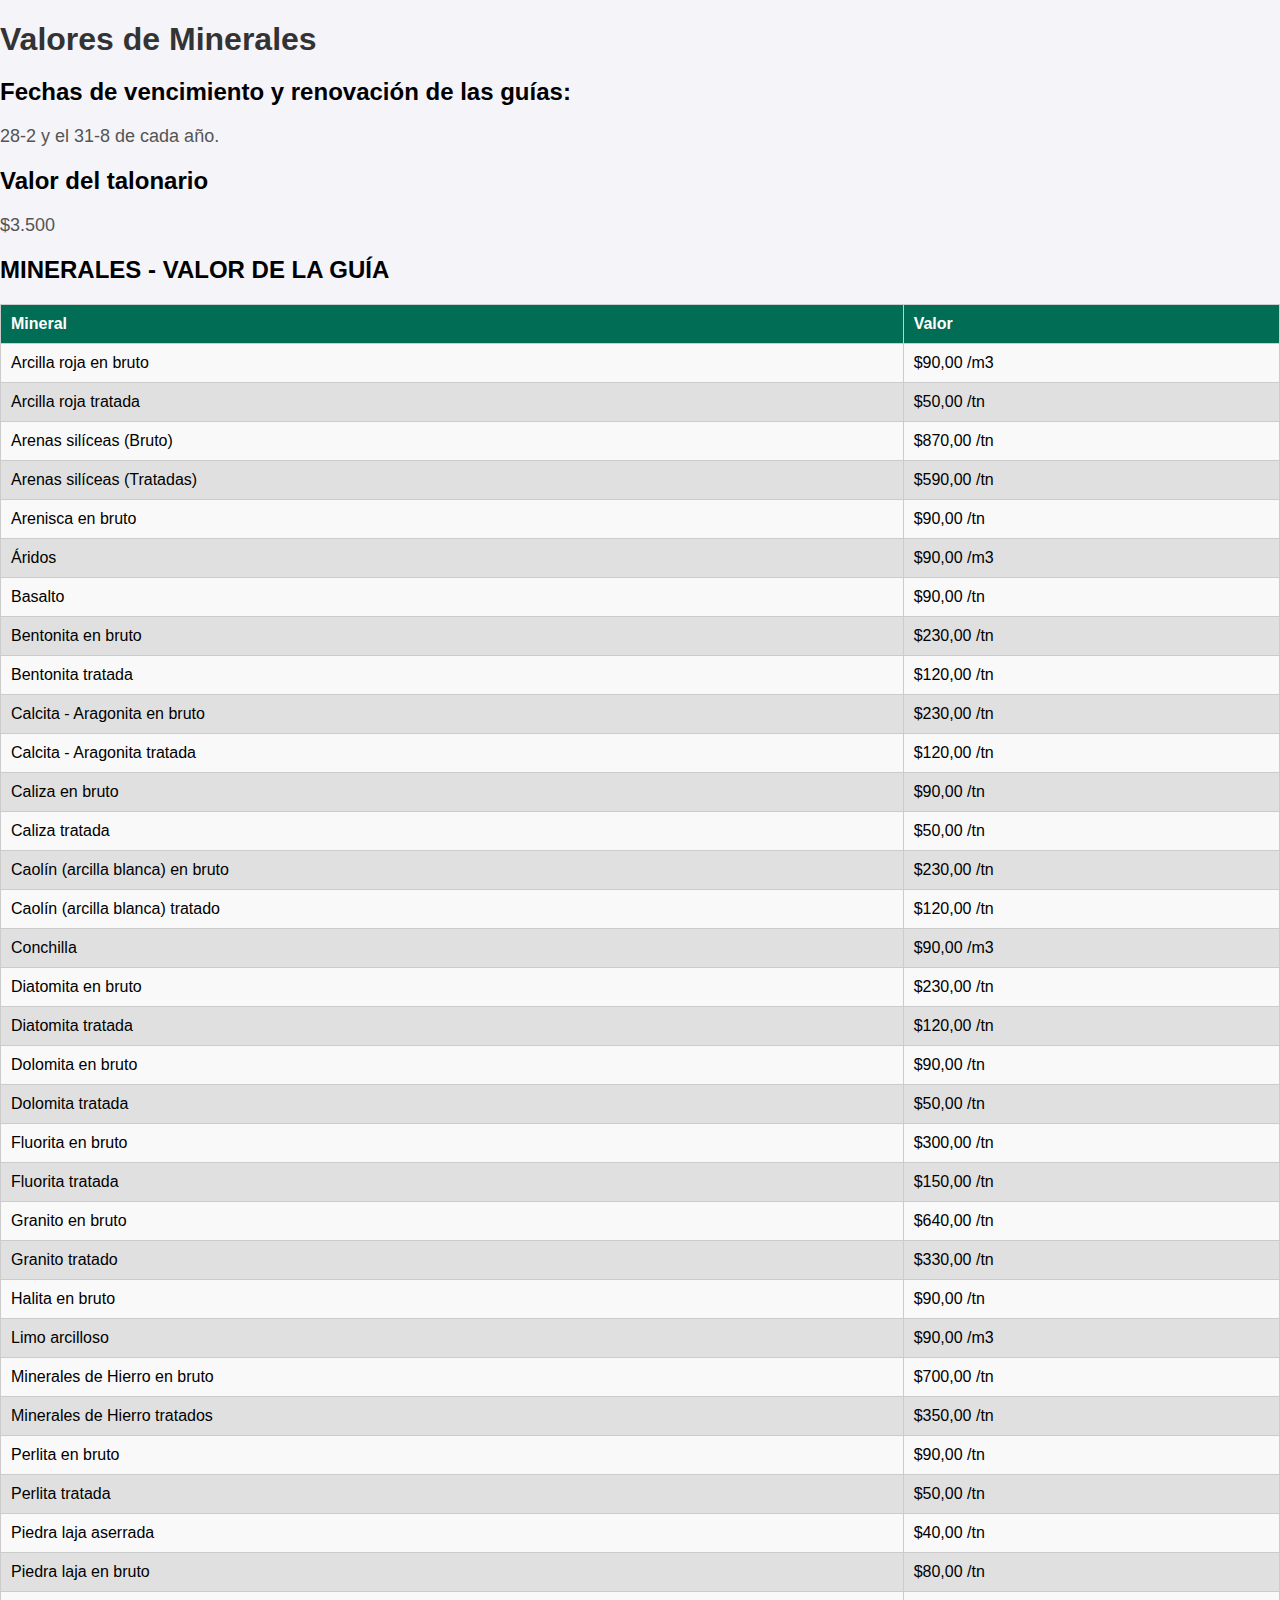
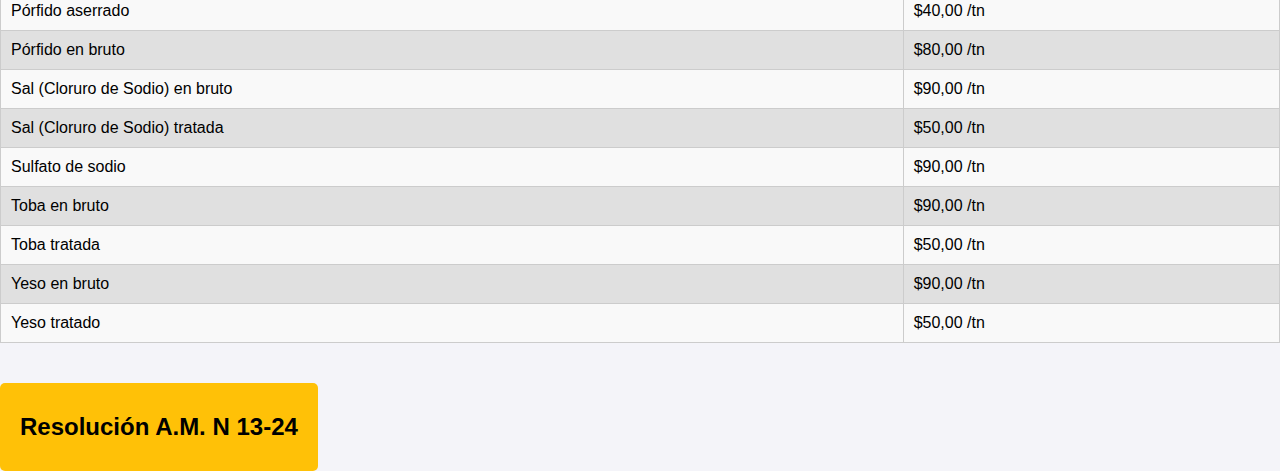
<file: valores.html>
<!DOCTYPE html>
<html lang="es">

<head>
    <meta charset="UTF-8">
    <meta name="viewport" content="width=device-width, initial-scale=1.0">
    <link rel="stylesheet" href="styles.css">
    <link href="https://fonts.cdnfonts.com/css/mont" rel="stylesheet">
    <title>Valores de Minerales</title>
</head>

<body>
    <div class="container">
        <h1>Valores de Minerales</h1>
        
        <section>
            <h2>Fechas de vencimiento y renovación de las guías:</h2>
            <p>28-2 y el 31-8 de cada año.</p>
        </section>
        
        <section>
            <h2>Valor del talonario</h2>
            <p>$3.500</p>
        </section>
        
        <section>
            <h2>MINERALES - VALOR DE LA GUÍA</h2>
            <table>
                <thead>
                    <tr>
                        <th>Mineral</th>
                        <th>Valor</th>
                    </tr>
                </thead>
                <tbody>
                    <tr><td>Arcilla roja en bruto</td><td>$90,00 /m3</td></tr>
                    <tr><td>Arcilla roja tratada</td><td>$50,00 /tn</td></tr>
                    <tr><td>Arenas silíceas (Bruto)</td><td>$870,00 /tn</td></tr>
                    <tr><td>Arenas silíceas (Tratadas)</td><td>$590,00 /tn</td></tr>
                    <tr><td>Arenisca en bruto</td><td>$90,00 /tn</td></tr>
                    <tr><td>Áridos</td><td>$90,00 /m3</td></tr>
                    <tr><td>Basalto</td><td>$90,00 /tn</td></tr>
                    <tr><td>Bentonita en bruto</td><td>$230,00 /tn</td></tr>
                    <tr><td>Bentonita tratada</td><td>$120,00 /tn</td></tr>
                    <tr><td>Calcita - Aragonita en bruto</td><td>$230,00 /tn</td></tr>
                    <tr><td>Calcita - Aragonita tratada</td><td>$120,00 /tn</td></tr>
                    <tr><td>Caliza en bruto</td><td>$90,00 /tn</td></tr>
                    <tr><td>Caliza tratada</td><td>$50,00 /tn</td></tr>
                    <tr><td>Caolín (arcilla blanca) en bruto</td><td>$230,00 /tn</td></tr>
                    <tr><td>Caolín (arcilla blanca) tratado</td><td>$120,00 /tn</td></tr>
                    <tr><td>Conchilla</td><td>$90,00 /m3</td></tr>
                    <tr><td>Diatomita en bruto</td><td>$230,00 /tn</td></tr>
                    <tr><td>Diatomita tratada</td><td>$120,00 /tn</td></tr>
                    <tr><td>Dolomita en bruto</td><td>$90,00 /tn</td></tr>
                    <tr><td>Dolomita tratada</td><td>$50,00 /tn</td></tr>
                    <tr><td>Fluorita en bruto</td><td>$300,00 /tn</td></tr>
                    <tr><td>Fluorita tratada</td><td>$150,00 /tn</td></tr>
                    <tr><td>Granito en bruto</td><td>$640,00 /tn</td></tr>
                    <tr><td>Granito tratado</td><td>$330,00 /tn</td></tr>
                    <tr><td>Halita en bruto</td><td>$90,00 /tn</td></tr>
                    <tr><td>Limo arcilloso</td><td>$90,00 /m3</td></tr>
                    <tr><td>Minerales de Hierro en bruto</td><td>$700,00 /tn</td></tr>
                    <tr><td>Minerales de Hierro tratados</td><td>$350,00 /tn</td></tr>
                    <tr><td>Perlita en bruto</td><td>$90,00 /tn</td></tr>
                    <tr><td>Perlita tratada</td><td>$50,00 /tn</td></tr>
                    <tr><td>Piedra laja aserrada</td><td>$40,00 /tn</td></tr>
                    <tr><td>Piedra laja en bruto</td><td>$80,00 /tn</td></tr>
                    <tr><td>Pórfido aserrado</td><td>$40,00 /tn</td></tr>
                    <tr><td>Pórfido en bruto</td><td>$80,00 /tn</td></tr>
                    <tr><td>Sal (Cloruro de Sodio) en bruto</td><td>$90,00 /tn</td></tr>
                    <tr><td>Sal (Cloruro de Sodio) tratada</td><td>$50,00 /tn</td></tr>
                    <tr><td>Sulfato de sodio</td><td>$90,00 /tn</td></tr>
                    <tr><td>Toba en bruto</td><td>$90,00 /tn</td></tr>
                    <tr><td>Toba tratada</td><td>$50,00 /tn</td></tr>
                    <tr><td>Yeso en bruto</td><td>$90,00 /tn</td></tr>
                    <tr><td>Yeso tratado</td><td>$50,00 /tn</td></tr>
                </tbody>
            </table>
        </section>
        
        <section>
            <a href="https://rionegro.gov.ar/contenido/Energia/Normativa/ResAM13-24.pdf"><h2>Resolución A.M. N 13-24</h2></a>
        
            
        </section>
    </div>
</body>

</html>
</file>
<file: styles.css>
body {
    font-family: 'Mont', sans-serif;
    background-color: #f4f4f9;
    margin: 0;
    padding: 0;
}

header {
   
    padding: 10px 20px;
}

.navbar-brand {
    display: flex;
    align-items: center;
}

.logo-img {
    width: 50px;
    height: 50px;
    margin-right: 10px;
}

.main-container {
    text-align: center;
    padding: 20px;
    width: 90%;
    max-width: 600px;
    margin: 0 auto;
    background-color: gray;
    border-radius: 10px;
    box-shadow: 0 4px 8px rgba(0, 0, 0, 0.1);
}

h1 {
    color: #333333;
    margin-bottom: 20px;
}

.button-group {
    display: flex;
    flex-direction: column;
    align-items: center;
    gap: 20px;
}

.button {
    padding: 10px 20px;
    background-color: #4CAF50;
    color: white;
    border: none;
    border-radius: 5px;
    text-decoration: none;
    transition: background-color 0.3s;
    font-size: 16px;
}

.button:hover {
    background-color: #45a049;
}

@media (max-width: 768px) {
    .nav-links {
        display: none;
        flex-direction: column;
        width: 100%;
        position: absolute;
        top: 70px;
        left: -100%;
        background-color: #1E1E1E;
        transition: all 0.3s ease;
    }

    .nav-links li {
        margin: 20px 0;
    }

    .nav-links.active {
        left: 0;
    }

    .burger {
        display: flex;
    }
}

.form-container {
    background-color: #1E1E1E;
    padding: 20px;
    border-radius: 10px;
    color: #ffffff;
    border: 3px solid #3389FF;
    width: 100%;
    max-width: 600px;
    margin: 20px auto;
}
.valor-container{
    
    padding: 20px;
    border-radius: 10px;
    color: black;
    border: 3px solid #3389FF;
    width: 90%;
    max-width: 600px;
    margin: 20px auto;
}
.input-group {
    margin-bottom: 15px;
    display: flex;
    flex-direction: column;
    align-items: flex-start;
    width: 100%;
}

.input-group label {
    margin-bottom: 5px;
}

input {
    width: 100%;
    padding: 10px;
    border-radius: 5px;
    border: 1px solid #cccccc;
    font-size: 16px;
    box-sizing: border-box;
}

.numeracion {
    width: 100%;
    display: flex;
    justify-content: space-between;
    gap: 10px;
}

.numeracion input {
    flex: 1;
}

.grade0 {
    width: 100%;
    height: 60px;
    font-size: 30px;
}

.indicadores {
    display: flex;
    justify-content: space-between;
    margin-top: 20px;
    width: 100%;
}

.indicadores p {
    margin: 0;
    padding: 10px;
    background-color: #e0e0e0;
    color: #333333;
    border-radius: 5px;
    box-shadow: 0 4px 8px rgba(0, 0, 0, 0.1);
    width: 48%;
    text-align: center;
    font-size: 18px;
}

.button-group {
    margin-top: 20px;
    display: flex;
    justify-content: space-between;
    width: 100%;
}

button {
    padding: 10px 20px;
    background-color: #4CAF50;
    color: white;
    border: none;
    border-radius: 5px;
    cursor: pointer;
    transition: background-color 0.3s;
    box-sizing: border-box;
}

button:hover {
    background-color: #45a049;
}


a:hover {
    background-color: black;
    border-radius: 5px;
}

.oculto {
    display: none;
}

.button-group {
    display: flex;
    justify-content: space-between;
    margin-top: 20px;
}

.button-group button {
    padding: 10px 20px;
    border: none;
    border-radius: 5px;
    color: white;
    cursor: pointer;
    font-size: 16px;
}

.button-group .calcular {
    background-color: #007BFF;
    margin: 0 auto;
}

.button-group .agregar {
    background-color: #28a745;
}

.button-group .descargar {
    background-color: gray;
}

.button-group .quitar {
    background-color: #dc3545;
}

section a {
    display: inline-block;
    margin-top: 20px;
    padding: 10px 20px;
    background-color: #ffc107;
    color: black;
    text-decoration: none;
    border-radius: 5px;
    font-size: 16px;
}

section a:hover {
    background-color: #e0a800;
}

form fieldset {
    border: 3px solid #3389FF;
    border-radius: 5px;
    padding: 10px;
    margin-bottom: 30px;
    background-color: #424242;
}

legend {
    padding: 0 10px;
    font-weight: bold;
    color: #ffffff;
}

p {
    color: #555555;
    font-size: 18px;
}

table {
    width: 100%;
    border-collapse: collapse;
    margin: 20px 0;
}

th,
td {
    padding: 10px;
    border: 1px solid #cccccc;
    text-align: left;
}

th {
    background-color: #016d54;
    color: white;
}

tbody tr:nth-child(odd) {
    background-color: #f9f9f9;
}

tbody tr:nth-child(even) {
    background-color: #e0e0e0;
}
.valor-talonario-input {
    background-color: #333333; /* Color de fondo oscuro */
    color: #ffffff; /* Color del texto claro */
    border: 1px solid #cccccc;
    padding: 10px;
    border-radius: 5px;
    font-size: 16px;
}
</file>
